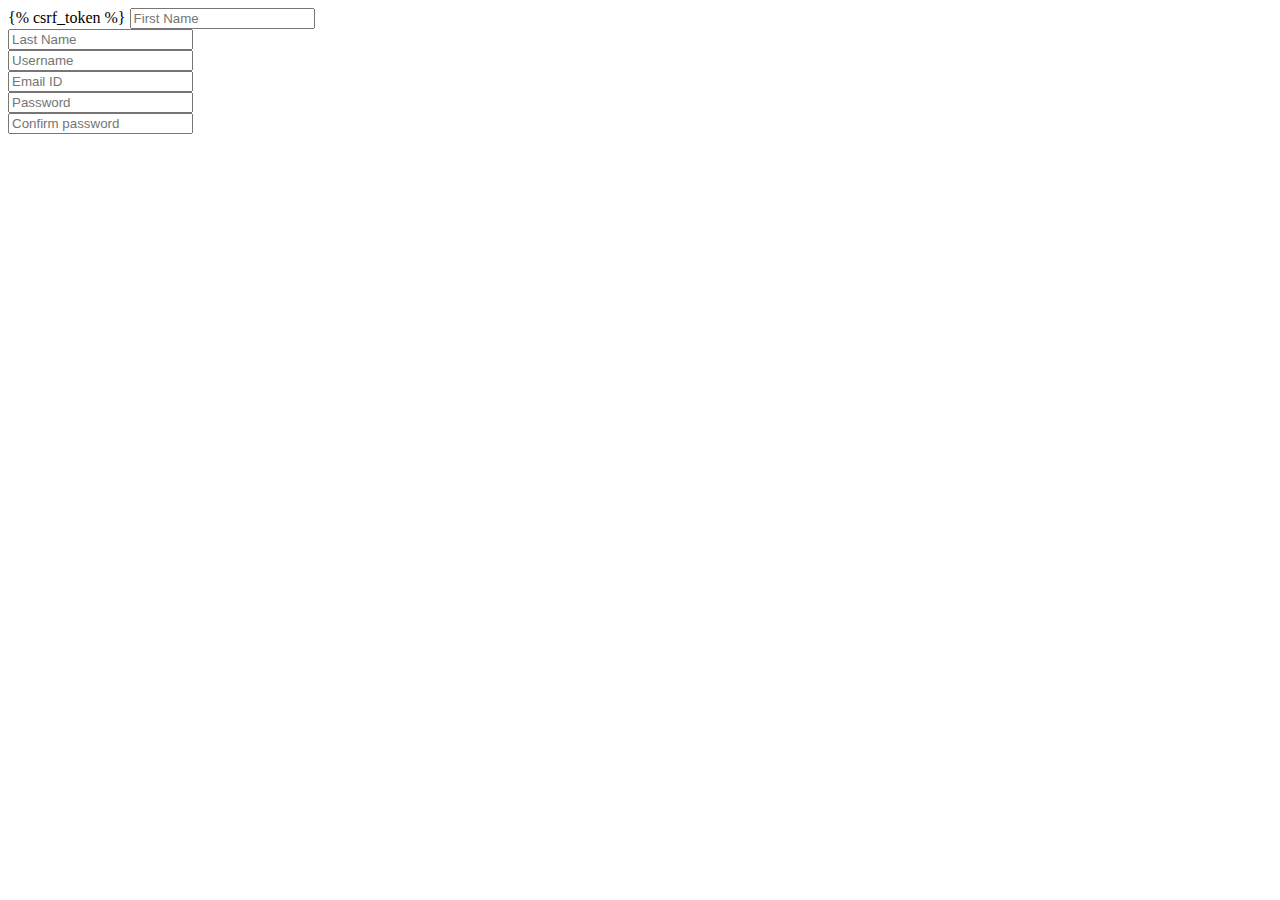
<file: templates/register.html>
<!DOCTYPE html>
<html lang="en">
<head>
    <meta charset="UTF-8">
    <meta name="viewport" content="width=device-width, initial-scale=1.0">
    <title>Registration</title>
</head>
<body>
    <form action='register' method='post'>
        {% csrf_token %}

        <input type='text' name="first_name" placeholder="First Name"><br> 
        <input type='text' name="last_name" placeholder="Last Name"><br>
        <input type='text' name="username" placeholder="Username"><br>
        <input type='email' name="email" placeholder="Email ID"><br>
        <input type='password' name="password1" placeholder="Password"><br>
        <input type='password' name="password2" placeholder="Confirm password"><br>


    </form>
</body>
</html>
</file>
